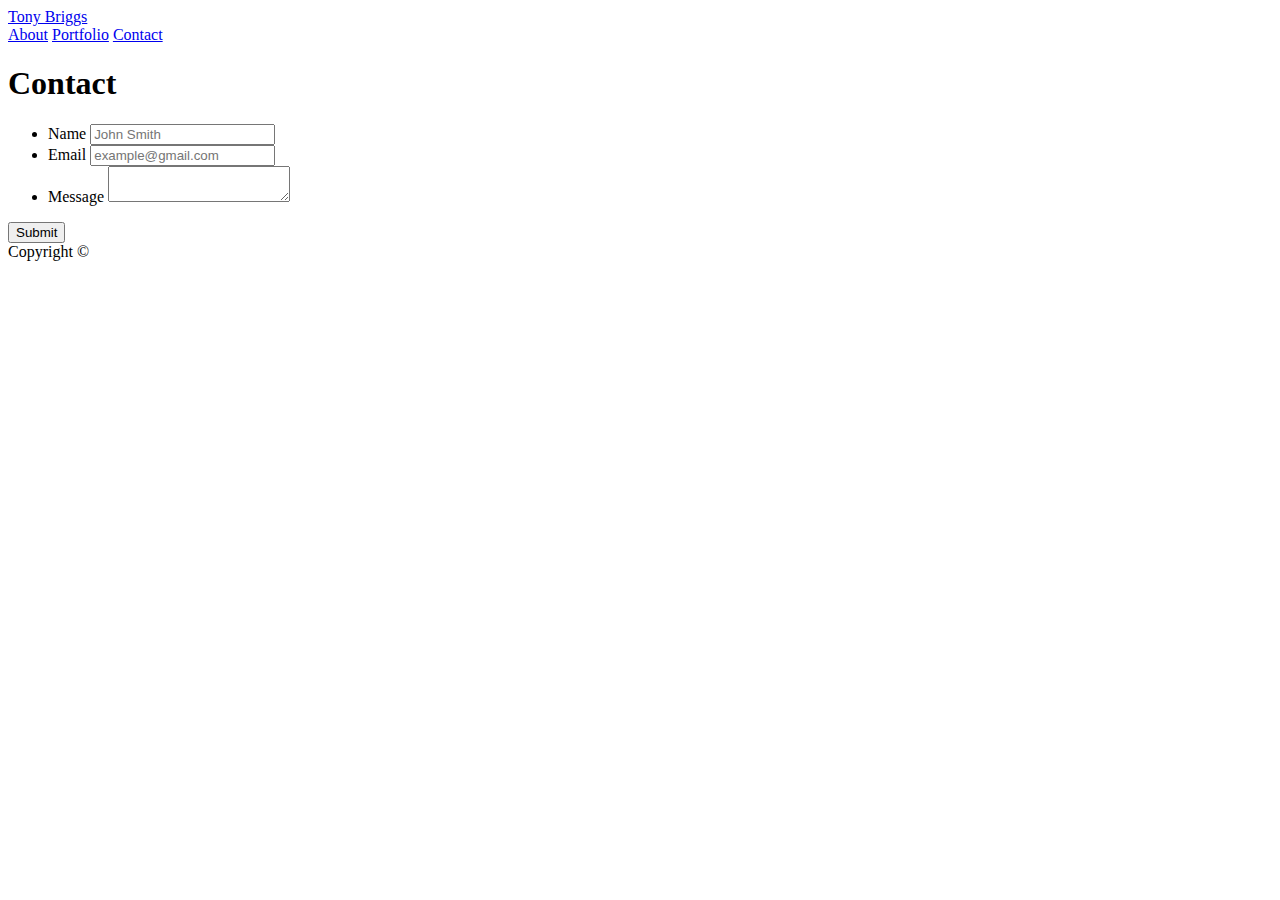
<file: contact.html>
<!doctype html>
<html lang="en-us">

<head>
  <meta charset="UTF-8">
  <meta name="viewport" content="width=device-width, initial-scale=1, shrink-to-fit=no">
  <title>Contact | Tony Briggs</title>
  <link rel="stylesheet" type="text/css" href="C:\Users\Tony_\Desktop\H-2-Responsive-Portfolio\Style.css">
</head>

<header>
    <div class="container">
        <nav class="navbar navbar-light" style="background-color: #e3f2fd;">
          <!-- Navbar content --> 
</header>
<body>

  <header id="masthead">
    <div class="container">
      <a href="index.html" id="logo">Tony Briggs</a>
      <nav>
        <a href="index.html">About</a>
        <a href="portfolio.html">Portfolio</a>
        <a href="contact.html">Contact</a>
      </nav>
    </div>
  </header>

  <div id="main-container" class="container">
    <section class="main-section">
      <h1>Contact</h1>

      <form id="contact-form">
        <ul>
          <li>
            <label for="name">Name</label>
            <input type="text" id="name" name="name" placeholder="John Smith" required="required">
          </li>
          <li>
            <label for="email">Email</label>
            <input type="email" id="email" name="email" placeholder="example@gmail.com" required="required">
          </li>
          <li>
            <label for="message">Message</label>
            <textarea id="message" name="message" required="required"></textarea>
          </li>
        </ul>
        <input type="submit">
      </form>

    </section>

  </div>

  <footer>
    <div class="container">
      Copyright &copy; 
    </div>
  </footer>
</body>

</html>
</file>
